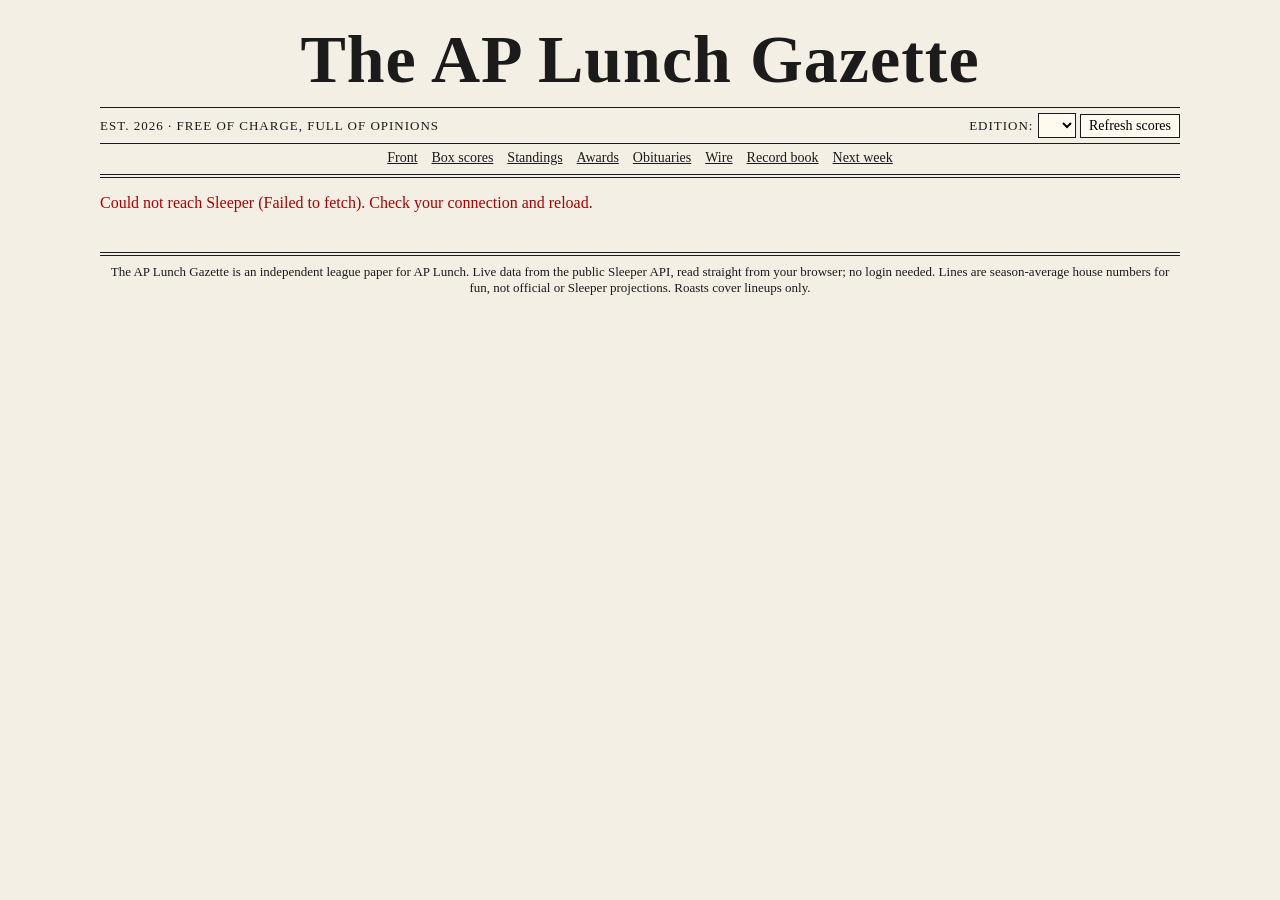
<file: index.html>
<!doctype html><html lang="en"><head><meta charset="utf-8"><meta name="viewport" content="width=device-width,initial-scale=1">
<title>The AP Lunch Gazette</title><link rel="stylesheet" href="style.css"></head><body><div class="wrap">
<header><h1>The AP Lunch Gazette</h1>
<div class="dateline"><span id="dateline">Est. 2026 · Free of charge, full of opinions</span>
<span class="picker"><label for="week">Edition:</label> <select id="week"></select> <button id="refresh" type="button">Refresh scores</button></span></div>
<nav class="toc"><a href="#front">Front</a><a href="#box">Box scores</a><a href="#standings">Standings</a><a href="#awards">Awards</a><a href="#obits">Obituaries</a><a href="#wire">Wire</a><a href="#records">Record book</a><a href="#slate">Next week</a></nav></header>
<main id="paper"><p class="loading">Setting type…</p></main>
<footer>The AP Lunch Gazette is an independent league paper for AP Lunch. Live data from the public Sleeper API, read straight from your browser; no login needed. Lines are season-average house numbers for fun, not official or Sleeper projections. Roasts cover lineups only.</footer>
</div><script src="players.js"></script><script src="app.js"></script></body></html>
</file>
<file: style.css>
body{margin:0;background:#f4efe4;color:#1b1b1b;font-family:Georgia,'Times New Roman',serif}
.wrap{max-width:1080px;margin:0 auto;padding:20px}
header{text-align:center;border-bottom:4px double #1b1b1b;padding-bottom:8px}
header h1{font-size:clamp(34px,7vw,68px);margin:0;letter-spacing:1px}
.dateline{display:flex;flex-wrap:wrap;gap:8px;justify-content:space-between;align-items:center;border-top:1px solid #1b1b1b;border-bottom:1px solid #1b1b1b;margin-top:8px;padding:5px 0;font-size:13px;text-transform:uppercase;letter-spacing:1px}
select,button{font-family:inherit;font-size:14px;background:#fffaf0;border:1px solid #1b1b1b;padding:3px 8px}
.toc{display:flex;flex-wrap:wrap;justify-content:center;gap:4px 14px;margin-top:6px;font-size:14px}.toc a{color:#1b1b1b}
h2{font-size:clamp(26px,4vw,38px);line-height:1.12;margin:18px 0 8px}
h3{border-bottom:2px solid #1b1b1b;text-transform:uppercase;letter-spacing:1px;font-size:16px;margin-top:32px;padding-bottom:3px}
.cols{column-width:300px;column-gap:28px;column-rule:1px solid #bbb}.cols>*{break-inside:avoid;margin:0 0 14px}
.box{border:2px solid #1b1b1b;padding:10px 14px;margin:14px 0;background:#fffaf0}.box.chug{border-style:dashed}
.live{display:inline-block;border:1px solid #a00;color:#a00;font-size:12px;padding:0 6px;letter-spacing:1px;text-transform:uppercase}
table{border-collapse:collapse;width:100%;font-size:14px}th,td{padding:3px 6px;border-bottom:1px solid #d3cbb8;text-align:right;vertical-align:top}
th{text-transform:uppercase;font-size:12px;letter-spacing:.5px}th.l,td.l{text-align:left}
.game{display:grid;grid-template-columns:repeat(auto-fit,minmax(300px,1fr));gap:18px;border-bottom:1px solid #1b1b1b;padding:10px 0 16px}
.game h4{margin:0 0 4px;font-size:19px}.team h5{margin:0 0 4px;font-size:16px;display:flex;justify-content:space-between}
tr.bench td{color:#555}tr.sep td{font-size:11px;text-transform:uppercase;letter-spacing:1px;color:#555;border-bottom:1px solid #1b1b1b}
.zero td{font-style:italic}.small{font-size:13px;color:#555}.err{color:#a00}
ul{padding-left:20px}li{margin:4px 0}.scroll{overflow-x:auto}
footer{margin-top:40px;border-top:4px double #1b1b1b;padding-top:8px;font-size:13px;text-align:center}
</file>
